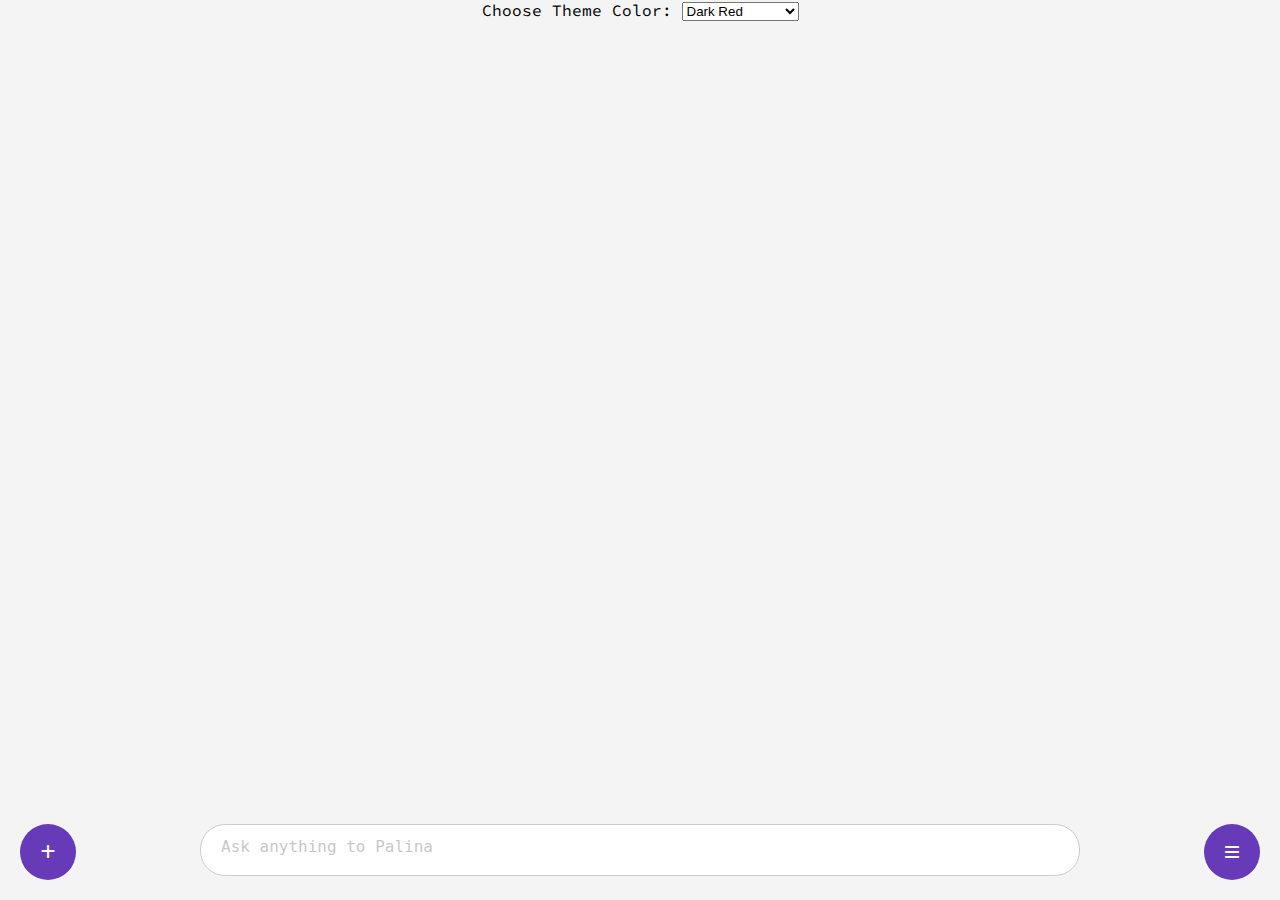
<file: index.html>
<!DOCTYPE html>
<html lang="en">

<head>
    <meta charset="UTF-8">
    <meta name="viewport" content="width=device-width, initial-scale=1.0">
    <title>Search Bar with Send Button, Sidebar, and Chat</title>
    <!-- Include Font Awesome -->
    <link rel="stylesheet" href="css/style.css">
    <link rel="stylesheet" href="https://cdnjs.cloudflare.com/ajax/libs/font-awesome/6.0.0-beta3/css/all.min.css">
</head>

<body>
    <!-- Color Picker -->
    <div class="color-picker">
        <label for="theme-color">Choose Theme Color:</label>
        <select id="theme-color">
            <!-- Options will be populated by JavaScript -->
        </select>
    </div>

    <!-- Chat container -->
    <div class="chat-container" id="chat-container">
        <!-- Chat bubbles will appear here -->
        <div class="empty-chat-background" id="empty-chat-background">palina.ai</div>
    </div>

    <div class="search-container">
        <textarea id="search-input" placeholder="Ask anything to Palina" rows="1"></textarea>
        <button id="send-button" type="submit">
            <i class="fas fa-paper-plane"></i>
        </button>
    </div>

    <!-- Floating circle with new chat icon -->
    <div class="floating-circle new-chat-circle" id="new-chat-circle">
        <i class="fas fa-plus" id="new-chat-icon"></i>
    </div>

    <!-- Floating circle with hamburger icon -->
    <div class="floating-circle toggle-sidebar-circle" id="toggle-sidebar">
        <i class="fas fa-bars" id="hamburger-icon"></i>
    </div>

    <!-- Sidebar for history questions -->
    <div class="sidebar" id="sidebar">
        <h2>History</h2>
        <ul id="history-list">
            <!-- History items will appear here -->
        </ul>
    </div>

    <!-- Include the app's JavaScript -->
    <script src="script/app.js"></script>
</body>

</html>
</file>
<file: css/style.css>
@import url('https://fonts.googleapis.com/css2?family=Source+Code+Pro:ital,wght@0,200..900;1,200..900&display=swap');

:root {
    --primary-color: #673AB7;
    /* Default purple color */
}

body {
    margin: 0;
    padding: 0;
    height: 100vh;
    display: flex;
    flex-direction: column;
    align-items: center;
    background-color: #f4f4f4;
    font-family: "Source Code Pro", monospace;
    overflow: hidden;
}

.chat-container {
    width: 60%;
    margin: 0 auto;
    flex: 1;
    display: flex;
    flex-direction: column;
    overflow-y: auto;
    padding: 20px 10px 10px 10px;
    box-sizing: border-box;
    scrollbar-width: none;
    -ms-overflow-style: none;
    margin-top: 20px;
}

.chat-container::-webkit-scrollbar {
    display: none;
}

.search-container {
    position: relative;
    width: 100%;
    max-width: 900px;
    margin-bottom: 20px;
    padding: 0 10px;
    box-sizing: border-box;
}

.search-container textarea {
    width: 100%;
    padding: 10px 70px 10px 20px;
    border: 1px solid #ccc;
    border-radius: 25px;
    outline: none;
    font-size: 16px;
    resize: none;
    overflow: hidden;
    box-sizing: border-box;
    height: 52px;
    min-height: 52px;
    text-align: left;
    line-height: 1.5;
}

.search-container textarea::placeholder {
    text-align: left;
    opacity: 0.4;
    transition: opacity 0.3s ease;
}

.search-container textarea:focus {
    border-color: var(--primary-color);
}

.search-container button {
    position: absolute;
    right: 16px;
    top: 50%;
    transform: translateY(-50%);
    background-color: var(--primary-color);
    color: white;
    border: none;
    border-radius: 50%;
    padding: 10px;
    cursor: pointer;
    font-size: 16px;
    height: 44px;
    width: 44px;
    display: none;
    align-items: center;
    justify-content: center;
}

.search-container button.visible {
    display: flex;
}

.search-container button:hover {
    background-color: var(--primary-color);
}

.floating-circle {
    position: fixed;
    bottom: 20px;
    background-color: var(--primary-color);
    color: white;
    border-radius: 50%;
    width: 56px;
    height: 56px;
    display: flex;
    align-items: center;
    justify-content: center;
    cursor: pointer;
    z-index: 5000;
}

.floating-circle:hover {
    background-color: var(--primary-color);
}

.new-chat-circle {
    left: 20px;
}

.toggle-sidebar-circle {
    right: 20px;
}

.sidebar {
    position: fixed;
    top: 0;
    right: -350px;
    width: 300px;
    height: 100%;
    background-color: white;
    color: #333;
    padding: 20px;
    box-shadow: -2px 0 10px rgba(0, 0, 0, 0.1);
    border-radius: 10px 0 0 10px;
    transition: right 0.3s ease;
    z-index: 2500;
    overflow-y: auto;
}

.sidebar.open {
    right: 0;
}

.sidebar h2 {
    margin-top: 0;
    font-size: 24px;
    color: var(--primary-color);
}

.sidebar ul {
    list-style: none;
    padding: 0;
}

.sidebar ul li {
    margin-bottom: 15px;
    padding-bottom: 10px;
    border-bottom: 1px solid #e0e0e0;
    cursor: pointer;
}

.history-item-title {
    font-size: 16px;
    font-weight: bold;
    color: var(--primary-color);
}

.history-item-timestamp {
    font-size: 10px;
    color: #aaa;
    margin-top: 3px;
}

.chat-bubble {
    max-width: 100%;
    padding: 10px;
    margin-bottom: 10px;
    border-radius: 15px;
    position: relative;
    word-wrap: break-word;
    /* Ensure long words wrap correctly */
    white-space: pre-line;
    /* Preserve formatting for text, including line breaks */
}

.chat-bubble.question {
    align-self: flex-end;
    background-color: var(--primary-color);
    color: white;
    border-top-right-radius: 0;
}

.chat-bubble.answer {
    align-self: flex-start;
    background-color: #f1f1f1;
    color: #333;
    border-top-left-radius: 0;
}

.chat-timestamp {
    font-size: 10px;
    color: #888;
    margin-top: 5px;
}

.loading-indicator {
    display: flex;
    align-items: center;
    justify-content: center;
    margin-bottom: 10px;
}

.dot {
    height: 8px;
    width: 8px;
    margin: 0 3px;
    background-color: #333;
    border-radius: 50%;
    display: inline-block;
    animation: dot-blink 1.4s infinite both;
}

.dot:nth-child(1) {
    animation-delay: -0.32s;
}

.dot:nth-child(2) {
    animation-delay: -0.16s;
}

@keyframes dot-blink {

    0%,
    80%,
    100% {
        opacity: 0;
    }

    40% {
        opacity: 1;
    }
}

.empty-chat-background {
    position: absolute;
    top: 50%;
    left: 50%;
    transform: translate(-50%, -50%);
    font-size: 48px;
    color: #ccc;
    opacity: 0.5;
}

pre {
    background-color: black;
    /* Black background for code preview */
    color: #ffffff;
    /* White text color for code preview */
    padding: 20px;
    border-radius: 5px;
    overflow-x: auto;
    white-space: pre-wrap;
    /* Wrap code lines if necessary */
    font-family: "Source Code Pro", monospace;
    margin: 10px 0;
    /* Add margin to separate from other content */
}

code {
    font-family: "Source Code Pro", monospace;
    font-size: 14px;
}
</file>
